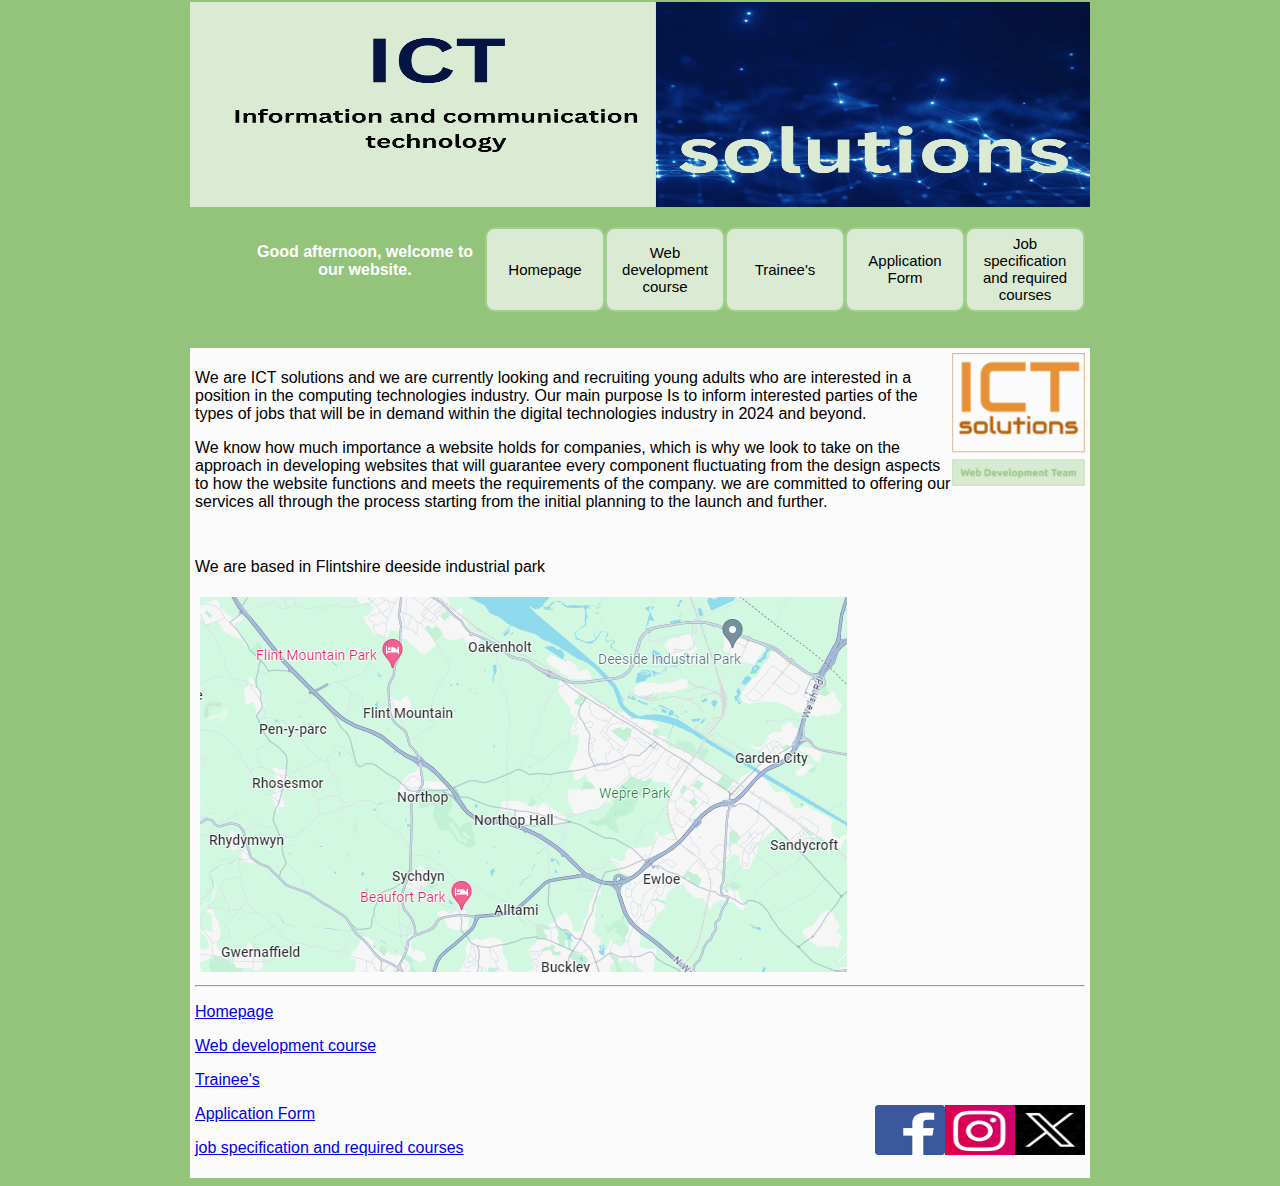
<file: U6/index.htm>
<html>

<head>



<title>Index</title>
<meta name="description" content="Free Web courses and information on what happens as well as insights from trainees">
  <meta name="keywords" content="HTML, web development, ICT">
<link href="FFstyles.css" rel="stylesheet" type="text/css">
</head>

<body>

<!-- The page div will handle the background colour of the main content, this will be consistent across all pages -->
<div id="page">
<img class=e  src="images/Banner.png" alt="ICT banner">
<!-- The navigation div will contain the website navigation bar, this will be consistent across the pages -->


<div id="navigation">

<div class="button-container2">
<p><script>
//Time of day message script- by javascriptkit.com
//Visit JavaScript Kit (http://javascriptkit.com) for script
//Modified by Neil Wickham
//Credit must stay intact for use
var Digital=new Date()
var hours=Digital.getHours()
//Configure message below to your own.

if (hours>=0&&hours<=12) //MESSAGE FOR MORNING (00:00-11:59)
document.write('<b>Good morning, welcome to our website.</b>')

else if (hours>12&&hours<=17) //MESSAGE FOR AFTERNOON (12:01-17:00)
document.write('<b>Good afternoon, welcome to our website.</b>')

else //MESSAGE FOR THE REST OF THE DAY (17:00-23:59)
document.write('<b>Good evening, welcome to our website.</b>')

</script></p> 
<form action="index.htm">
<button class=button>Homepage</button>
</form>
<form action="Web.htm">
<button class=button>Web development course</button>
</form>
<form action="traineePg.htm">
<button class=button>Trainee's</button>
</form>
<form action="AppFrm.htm">
<button class=button>Application Form</button>
</form>
<form action="jobSpec.htm">
<button class=button>Job specification and required courses</button>
</form>

</div>

<!-- This closes the 'navigation' div tag -->
</div>

<!-- The maincontent div will contain the content for each page, this content will change across pages -->
<div id="maincontent">

<img class=a src="images/ICTSolutionsLogo.png" alt="ICT solutions logo Image">


<p>We are ICT solutions and we are currently looking and recruiting young adults who are interested in a position in the computing technologies industry. Our main purpose Is to inform interested parties of the types of jobs that will be in demand within the digital technologies industry in 2024 and beyond.</p>

<P>We know how much importance a website holds for companies, which is why we look to take on the approach in developing websites that will guarantee every component fluctuating from the design aspects to how the website functions and meets the requirements of the company. we are committed to offering our services all through the process starting from the initial planning to the launch and further.</p>
<pre> </pre>

<p> We are based in Flintshire deeside industrial park</p>
<div id="maincontent">

<img src="images/MapLoc2.png" alt="Map of flintshire">

</div>


<!-- This closes the 'maincontent' div tag -->


<hr>
<div id="bottomnavigation">
<p><a href="index.htm"</a>Homepage</p>

<p><a href="Web.htm"</a>Web development course</p>

<p><a href="traineePg.htm"</a>Trainee's</p>

<div id="SM">
 <p><a href="https://twitter.com/?lang=en" target="_blank">
<img class=a src="images/XLogo.png" style = "Width: 70px; Height: 50px;" alt="Logo of X"></a></p>

<p><a href="https://www.instagram.com/" target="_blank">
<img class=a src="images/InstagramLogo.png" style = "Width: 70px; Height: 50px;" alt="Logo of Instagram"></a></p>

<p><a href="https://en-gb.facebook.com/" target="_blank">
<img class=a src="images/FacebookLogo.png" style = "Width: 70px; Height: 50px;" alt="Logo of Facebook"></a></p>
</div>

<p><a href="AppFrm.htm"</a>Application Form</p>

<p><a href="jobSpec.htm"</a>job specification and required courses</p>
</div>






<!-- This closes the 'page' div tag -->
</div>
</body>

</html>
</file>
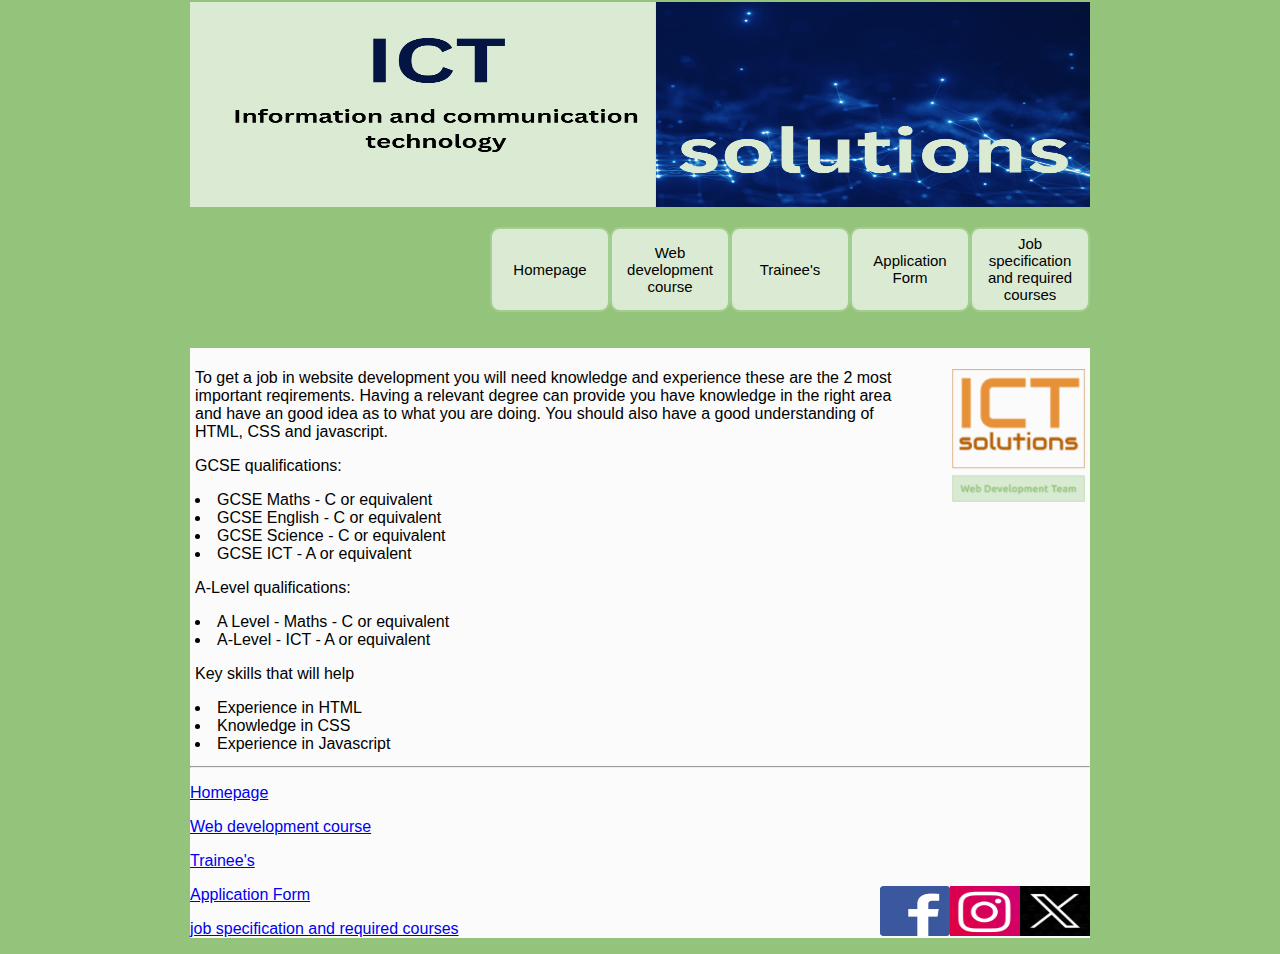
<file: U6/jobSpec.htm>
<html>

<head>



<title>Job Specifications and required courses</title>
<meta name="description" content="Specifications and required courses for jobs such as GCSEs">
  <meta name="keywords" content="HTML, web development, ICT">
<link href="FFstyles.css" rel="stylesheet" type="text/css">
</head>

<body>

<!-- The page div will handle the background colour of the main content, this will be consistent across all pages -->
<div id="page">
<img class=e  src="images/Banner.png" alt="ICT banner">
<!-- The navigation div will contain the website navigation bar, this will be consistent across the pages -->


<div id="navigation">

<div class="button-container">

<form action="index.htm">
<button class=button>Homepage</button>
</form>
<form action="Web.htm">
<button class=button>Web development course</button>
</form>
<form action="traineePg.htm">
<button class=button>Trainee's</button>
</form>
<form action="AppFrm.htm">
<button class=button>Application Form</button>
</form>
<form action="jobSpec.htm">
<button class=button>Job specification and required courses</button>
</form>

</div>

<!-- This closes the 'navigation' div tag -->
</div>

<!-- The maincontent div will contain the content for each page, this content will change across pages -->
<div id="maincontent">

<p>

<img class=a src="images/ICTSolutionsLogo.png" alt="Logo of ICT Solutions"></p>
<div id="border">



<p>To get a job in website development you will need knowledge and experience these are the 2 most important reqirements.
Having a relevant degree can provide you have knowledge in the right area and have an good idea as to what you are doing. 
You should also have a good understanding of HTML, CSS and javascript. </p>


<p>GCSE qualifications: </p>
<li>GCSE Maths - C or equivalent</li>
<li>GCSE English - C or equivalent</li>
<li>GCSE Science - C or equivalent</li>
<li>GCSE ICT - A or equivalent</li>

<p>A-Level qualifications: </p>
<li>A Level - Maths - C or equivalent</li>
<li>A-Level - ICT - A or equivalent</li>

<p>Key skills that will help</p>
<li>Experience in HTML</li>
<li>Knowledge in CSS</li>
<li>Experience in Javascript</li>

</div>


</div>


<!-- This closes the 'maincontent' div tag -->


<hr>
 
<div id="bottomnavigation">
<p><a href="index.htm"</a>Homepage</p>

<p><a href="Web.htm"</a>Web development course</p>

<p><a href="traineePg.htm"</a>Trainee's</p>

<div id="SM">
 <p><a href="https://twitter.com/?lang=en" target="_blank">
<img class=a src="images/XLogo.png" style = "Width: 70px; Height: 50px;" alt="Logo of X"></a></p>

<p><a href="https://www.instagram.com/" target="_blank">
<img class=a src="images/InstagramLogo.png" style = "Width: 70px; Height: 50px;" alt="Logo of Instagram"></a></p>

<p><a href="https://en-gb.facebook.com/" target="_blank">
<img class=a src="images/FacebookLogo.png" style = "Width: 70px; Height: 50px;" alt="Logo of Facebook"></a></p>
</div>

<p><a href="AppFrm.htm"</a>Application Form</p>

<p><a href="jobSpec.htm"</a>job specification and required courses</p>
</div>



<!-- This closes the 'maincontent' div tag -->



</div>




<!-- This closes the 'page' div tag -->
</div>
</body>

</html>
</file>
<file: U6/FFstyles.css>
body{
     font-family: Arial, helvetica, snas-serif;
     background-color: #94c47c;
     width: 900px;
     margin-right: auto;
     margin-left: auto;
     margin-top: 2px;

}

#page{
      background-color: #FBFBFB;

}

#navigation{
       text-align: right;
       padding-top: 10px;
       padding-right: 5px;
}
#maincontent{
       overflow: hidden;
       padding: 5px;
}
h2{
     color: #003300;
}
h3{
     color: #004800;
}

img.right {
  float: right;
  padding: 20px
}

img.left {
  float: left;
  padding: 10px
}

img.c {
     display: block;
     margin-left: auto;
     margin-right: auto;
     width: 20%;
	 height: 20%;
}
img.d {
     display: block;
     margin-left: auto;
     margin-right: auto;
     width: 13%;
	 height: 10%;
	 float: left;
	 padding: 5px
}

img.a {
     display: block;
     margin-left: auto;
     margin-right: auto;
     width: 15%;
	 height: 15%;
	 float: right;
         padding: 2px
        transition: transform 0.4s
}

.button-grow {
  color: #65b5f6;
  background-color: transparent;
  border: 1px solid #65b5f6;
  border-radius: 4px;
  padding: 0 16px;
  cursor: pointer;
  transition: all 0.3s ease-in-out;
}

.button-grow:hover {
  transform: scale(1.1);
}

img.e {
     display: block;
     margin-left: auto;
     margin-right: auto;
     width: 100%;
	 height: 23%;
	 float: left;
}

img.b {
     display: block;
     margin-left: auto;
     margin-right: auto;
     width: 10%;
	 height: 12%;
	 float: right;
         
        
}


style.A { 
     border: black;
	 border-width:5px;
	 border-style: solid;
	 }

	 #border
	{
	width:700px
	}
	
.button-container {

     background-color: #94c47c; 
     border: none;
     color: white;
     padding: 20px 300px;
     text-align: center;
     text-decoration: none;
     display: inline-block;
     font-size: 16px;
     display: flex;
	 width:840px;
     
}

.button-container2 {

     background-color: #94c47c; 
     border: none;
     color: white;
     padding: 20px 55px;
     text-align: center;
     text-decoration: none;
     display: inline-block;
     font-size: 16px;
     display: flex;
	 width:840px;
     
}

.button {
            background-color: #dbebd3;
            font-size: 15px;
            padding: 2px 10px;
            border-radius: 10px;
            border: 2px solid #a2ce8f;
            transition-duration: 0.4s;
            width: 120px;
            height:85px;
} 
.button:hover {
  background-color: #b45c04;
  color: white;
}

label {
  padding: 12px 12px 12px 0;
  display: inline-block;
}

input[type=text],
select {
  width: 100%;
  padding: 12px 20px;
  margin: 8px 0;
  display: inline-block;
  border: 1px solid #ccc;
  border-radius: 4px;
  box-sizing: border-box;
  
}
input[type=email],
select {
  width: 100%;
  padding: 12px 20px;
  margin: 8px 0;
  display: inline-block;
  border: 1px solid #ccc;
  border-radius: 4px;
  box-sizing: border-box;
  
}

input[type=submit] {
  width: 100%;
  background-color: #c4dcb4;
  color: white;
  padding: 14px 20px;
  margin: 8px 0;
  border: none;
  border-radius: 4px;
  cursor: pointer; 
  button:hover {
  background-color: #b45c04;
  color: white;

}

input[type=file] {
  width: 60%;
  background-color: #f2f2f2;
  color: #000000;
  padding: 14px 20px;
  margin: 8px 0;
  border: none;
  border-radius: 4px;
  cursor: pointer;
}

.container {
  width: 300px;
  border-radius: 5px;
  background-color: #f2f2f2;
  padding: 20px;
  float: right;
}
</file>
